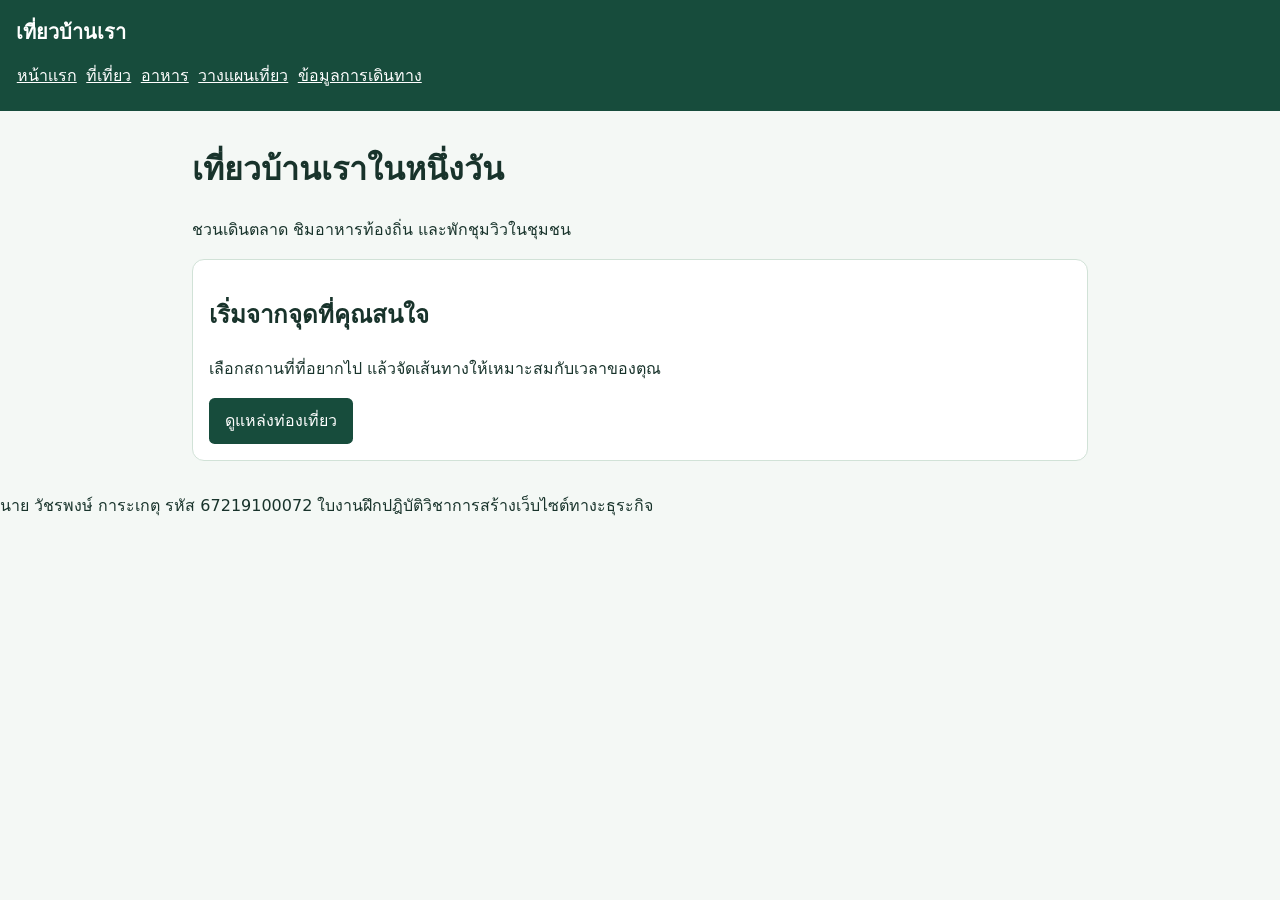
<file: index.html>
<!COCTYPE html>
<html lang="th">
<head>
<meta charset="UtF-8">
<meta name="Viewport" content ="width=device-width,initial-scale=1">
<title>เที่ยวบ้านเรา</title>
<link rel="stylesheet"href="style.css">
</head>
<body>
<header>
<p class="site-name">เที่ยวบ้านเรา</p>
<nav aria-label="เมนูหลัก">
 <ul>
  <li><a href="index.html">หน้าเเรก</a></li>
  <li><a href="places.html">ที่เที่ยว</a></li>
  <li><a href="food.html">อาหาร</a></li>
  <li><a href="plan.html">วางแผนเที่ยว</a></li>
  <li><a href="travel.html">ข้อมูลการเดินทาง</a></li>
</ul>
</nav>
</header>
<main>
<h1>เที่ยวบ้านเราในหนึ่งวัน</h1>
<p>ชวนเดินตลาด ชิมอาหารท้องถิ่น และพักชุมวิวในชุมชน</p>
<section class="card">
<h2>เริ่มจากจุดที่คุณสนใจ</h2>
<p>เลือกสถานที่ที่อยากไป แล้วจัดเส้นทางให้เหมาะสมกับเวลาของตุณ</p>
<a class="button"href="places.html">ดูแหล่งท่องเที่ยว</a>
</section>
</main>
</footer>
<p>นาย วัชรพงษ์ การะเกตุ รหัส 67219100072  ใบงานฝึกปฎิบัติวิชาการสร้างเว็บไซต์ทางะธุระกิจ</p>
</footer> 
</body>
</file>
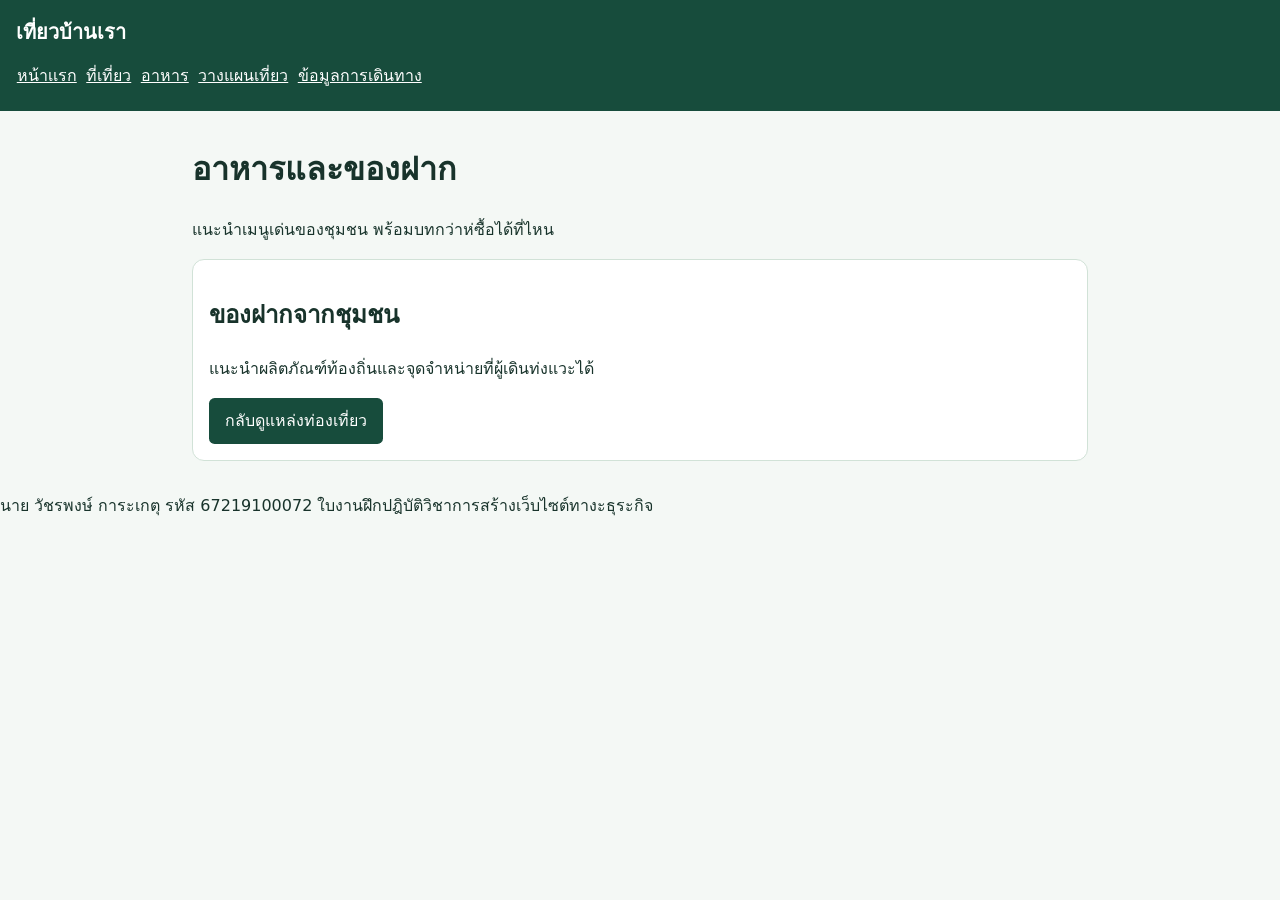
<file: food.html>
<!COCTYPE html>
<html lang="th">
<head>
<meta charset="UtF-8">
<meta name="Viewport" content ="width=device-width,initial-scale=1">
<title>เที่ยวบ้านเรา</title>
<link rel="stylesheet"href="style.css">
</head>
<body>
<header>
<p class="site-name">เที่ยวบ้านเรา</p>
<nav aria-label="เมนูหลัก">
 <ul>
  <li><a href="index.html">หน้าเเรก</a></li>
  <li><a href="places.html">ที่เที่ยว</a></li>
  <li><a href="food.html">อาหาร</a></li>
  <li><a href="plan.html">วางแผนเที่ยว</a></li>
  <li><a href="travel.html">ข้อมูลการเดินทาง</a></li>
</ul>
</nav>
</header>
<main>
<h1>อาหารและของฝาก</h1>
<p>แนะนำเมนูเด่นของชุมชน พร้อมบทกว่าห่ซื้อได้ที่ไหน</p>
<section class="card">
<h2>ของฝากจากชุมชน</h2>
<p>แนะนำผลิตภัณฑ์ท้องถิ่นและจุดจำหน่ายที่ผู้เดินท่งแวะได้</p>
<a class="button"href="places.html">กลับดูแหล่งท่องเที่ยว</a>
</section>
</main>
</footer>
<p>นาย วัชรพงษ์ การะเกตุ รหัส 67219100072  ใบงานฝึกปฎิบัติวิชาการสร้างเว็บไซต์ทางะธุระกิจ</p>
</footer> 
</body>
</file>
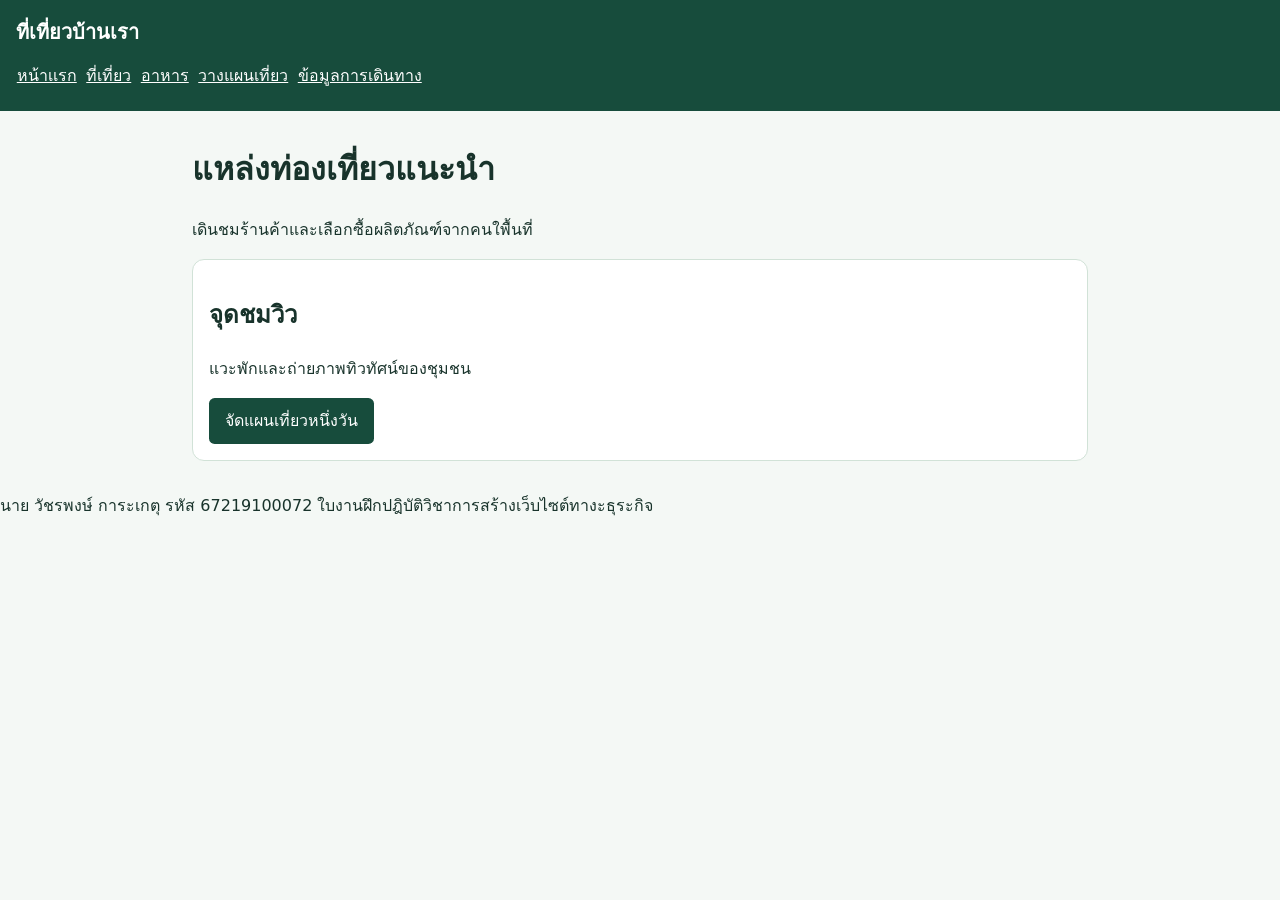
<file: places.html>
<!COCTYPE html>
<html lang="th">
<head>
<meta charset="UtF-8">
<meta name="Viewport" content ="width=device-width,initial-scale=1">
<title>เที่ยวบ้านเรา</title>
<link rel="stylesheet"href="style.css">
</head>
<body>
<header>
<p class="site-name">ที่เที่ยวบ้านเรา</p>
<nav aria-label="เมนูหลัก">
 <ul>
  <li><a href="index.html">หน้าเเรก</a></li>
  <li><a href="places.html">ที่เที่ยว</a></li>
  <li><a href="food.html">อาหาร</a></li>
  <li><a href="plan.html">วางแผนเที่ยว</a></li>
  <li><a href="travel.html">ข้อมูลการเดินทาง</a></li>
</ul>
</nav>
</header>
<main>
<h1>แหล่งท่องเที่ยวแนะนำ</h1>
<p>เดินชมร้านค้าและเลือกซื้อผลิตภัณฑ์จากคนใพื้นที่</p>
<section class="card">
<h2>จุดชมวิว</h2>
<p>แวะพักและถ่ายภาพทิวทัศน์ของชุมชน</p>
<a class="button"href="places.html">จัดแผนเที่ยวหนึ่งวัน</a>
</section>
</main>
</footer>
<p>นาย วัชรพงษ์ การะเกตุ รหัส 67219100072  ใบงานฝึกปฎิบัติวิชาการสร้างเว็บไซต์ทางะธุระกิจ</p>
</footer> 
</body>
</file>
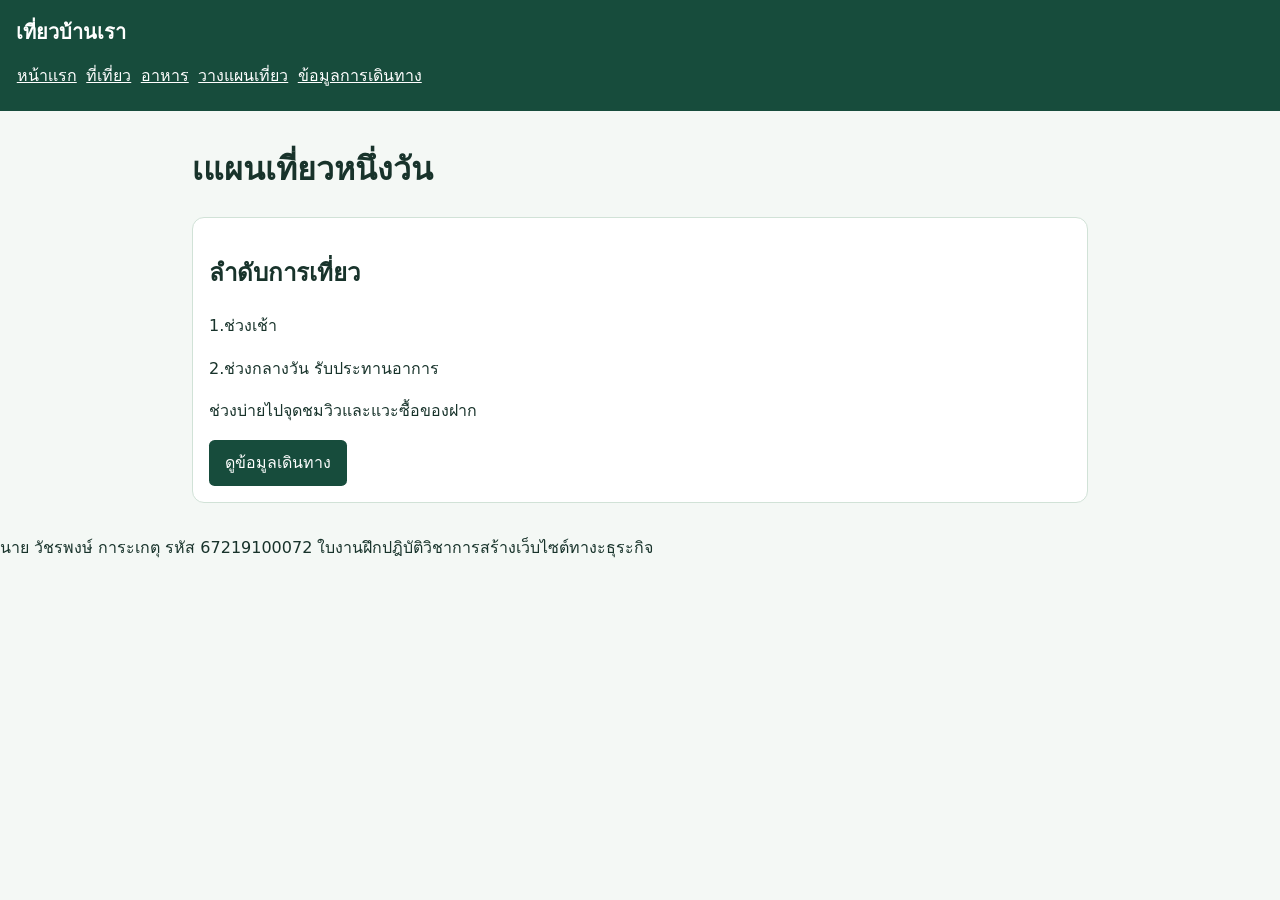
<file: plan.html>
<!COCTYPE html>
<html lang="th">
<head>
<meta charset="UtF-8">
<meta name="Viewport" content ="width=device-width,initial-scale=1">
<title>เที่ยวบ้านเรา</title>
<link rel="stylesheet"href="style.css">
</head>
<body>
<header>
<p class="site-name">เที่ยวบ้านเรา</p>
<nav aria-label="เมนูหลัก">
 <ul>
  <li><a href="index.html">หน้าเเรก</a></li>
  <li><a href="places.html">ที่เที่ยว</a></li>
  <li><a href="food.html">อาหาร</a></li>
  <li><a href="plan.html">วางแผนเที่ยว</a></li>
  <li><a href="travel.html">ข้อมูลการเดินทาง</a></li>
</ul>
</nav>
</header>
<main>
<h1>เแผนเที่ยวหนึ่งวัน</h1>
<p></p>
<section class="card">
<h2>ลำดับการเที่ยว</h2>
<p>1.ช่วงเช้า</p><p>2.ช่วงกลางวัน รับประทานอาการ</p><p>ช่วงบ่ายไปจุดชมวิวและแวะซื้อของฝาก</p>
<a class="button"href="places.html">ดูข้อมูลเดินทาง</a>
</section>
</main>
</footer>
<p>นาย วัชรพงษ์ การะเกตุ รหัส 67219100072  ใบงานฝึกปฎิบัติวิชาการสร้างเว็บไซต์ทางะธุระกิจ</p>
</footer> 
</body>
</file>
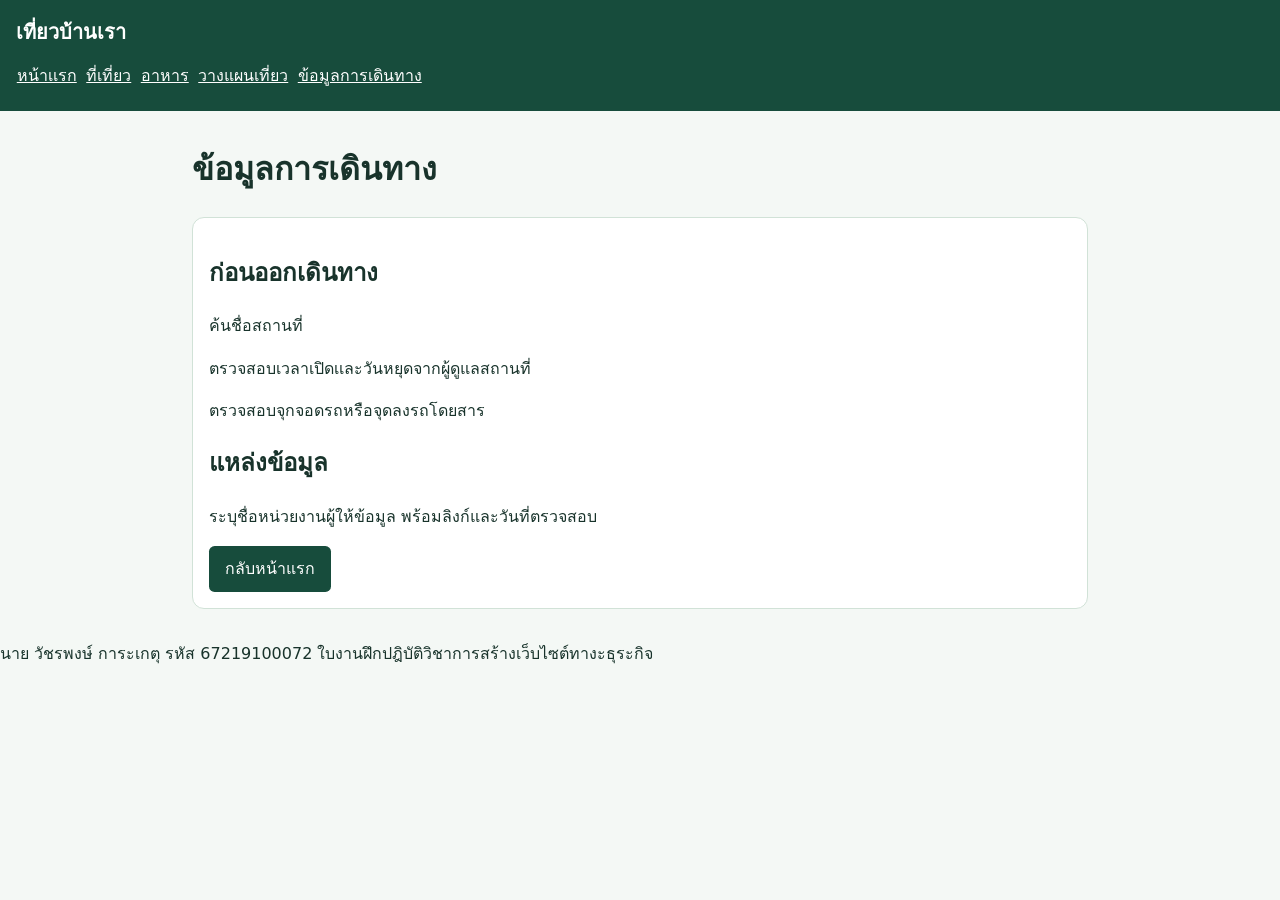
<file: travel.html>
<!COCTYPE html>
<html lang="th">
<head>
<meta charset="UtF-8">
<meta name="Viewport" content ="width=device-width,initial-scale=1">
<title>เที่ยวบ้านเรา</title>
<link rel="stylesheet"href="style.css">
</head>
<body>
<header>
<p class="site-name">เที่ยวบ้านเรา</p>
<nav aria-label="เมนูหลัก">
 <ul>
  <li><a href="index.html">หน้าเเรก</a></li>
  <li><a href="places.html">ที่เที่ยว</a></li>
  <li><a href="food.html">อาหาร</a></li>
  <li><a href="plan.html">วางแผนเที่ยว</a></li>
  <li><a href="travel.html">ข้อมูลการเดินทาง</a></li>
</ul>
</nav>
</header>
<main>
<h1>ข้อมูลการเดินทาง</h1>
<p></p>
<section class="card">
<h2>ก่อนออกเดินทาง</h2>
<p>ค้นชื่อสถานที่</p>ตรวจสอบเวลาเปิดเเละวันหยุดจากผู้ดูแลสถานที่</p><p>ตรวจสอบจุกจอดรถหรือจุดลงรถโดยสาร</p>
<h2>แหล่งข้อมูล</h2>
<p>ระบุชื่อหน่วยงานผู้ให้ข้อมูล พร้อมลิงก์และวันที่ตรวจสอบ</p>
<a class="button"href="places.html">กลับหน้าแรก</a>
</section>
</main>
</footer>
<p>นาย วัชรพงษ์ การะเกตุ รหัส 67219100072  ใบงานฝึกปฎิบัติวิชาการสร้างเว็บไซต์ทางะธุระกิจ</p>
</footer> 
</body>
</file>
<file: style.css>
*{
	box-sizing: border-box;
}

body{
	margin: 0;
	font-family: system-ui,sans-serif;
	line-height: 1.65;
	color: #18332b;
	background: #f4f8f5;
}

header,footer{
	padding: 1rem;
	color: white;
	background: #174c3c;
}
.site-name{
	margin: 0 0 0.5rem;
	font-size: 1.25rem;
	font-weight: bold;
}
nav ul{
	display: flex;
	flex-wrap: wrap;
	gap :0.5rem;
	margin: 0;
	padding: 0;
	list-style: none;
}
nav a{
	display: block;
	padding: 0.35rem 0.75;
	color:white;
	border-radius: 0.35rem;
}

nav a:hover, nav a[aria-current="page"]{
	background: #e2f1e8;
	color: 174c3c;
}
a:focus-visible{
outline: 3px solid #c67400;
outline-offset: 3px ;

}
main{
	width: min(92%,56rem);
	margin:2rem auto;
}
.card{
	margin: 1rem 0;
	padding: 1rem;
	border: 1px solid #d1e2d7;
	border-radius: 0.75rem;
	background: white;
}
img{
	display :block;
	max-width: 100%;
	height: auto;
	border-radius:0.5rem;
} 

.button{
display: inline-block	;
padding: 0.6rem 1rem;
border-radius: 0.35rem;
background: #174c3c;
color:white;
text-decoration: none;
}
</file>
